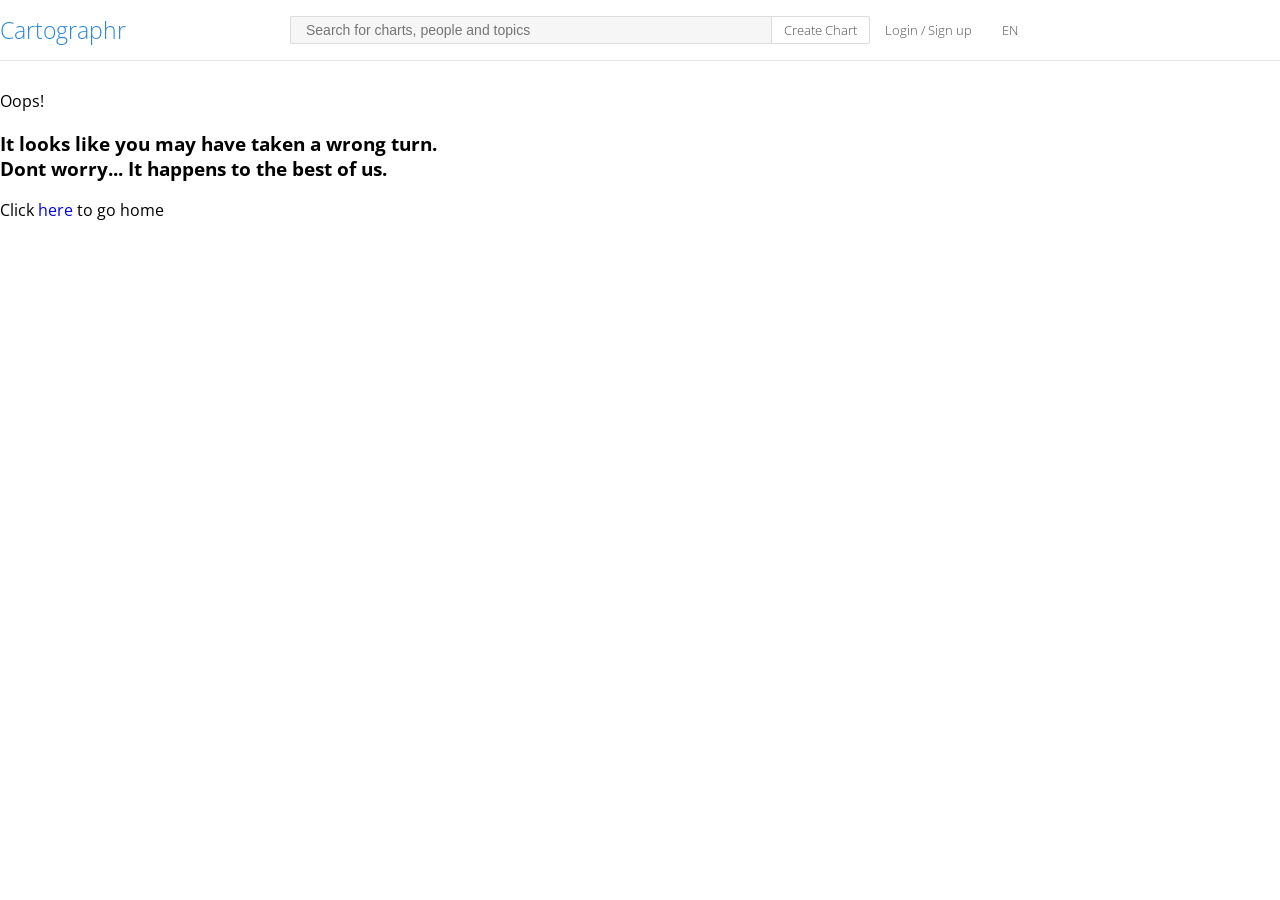
<file: templates/404error.html>
<!DOCTYPE HTML>
<html>
	<head>
		<title>Cartographr, the free charts portal</title>
		<meta charset="UTF-8" />
		<meta name="viewport" content="width=device-width, initial-scale=1" />
		<link href="https://fonts.googleapis.com/css?family=Roboto:300,500" rel="stylesheet">
		<link href="https://fonts.googleapis.com/css?family=Arimo:400,700" rel="stylesheet">
		<link rel="stylesheet" href="/static/css/_jN4WEXYLggl.css" />
	</head>
	<body>
		<div class="bar" id="topbar">
			<div id="insidebar">
				<ul class="leftsided">
					<li><a href="/" style="color:#2b87db;">Cartographr</a></li>
					<li style="margin-left:40px;">
						<form id="searchbox" action="">
   							<input id="search" type="text" placeholder="Search for charts, people and topics">
						</form>
					</li>
					<li>
						<a href="./chart" class="button" id="crt_chart">Create Chart</a>
					</li>

				</ul>
				<ul class="rightsided">
					<li><a href="#">Login / Sign up</a></li>
					<li><a href="#">EN</a></li>
				</ul>
			</div>
		</div>
		<div class="container">
			<h1>Oops!</h1>
			<h3>It looks like you may have taken a wrong turn.<br>Dont worry... It happens to the best of us.</h3>
			<p>Click <a href="/">here</a> to go home</p>
		</div>
	</body>
</html>
</file>
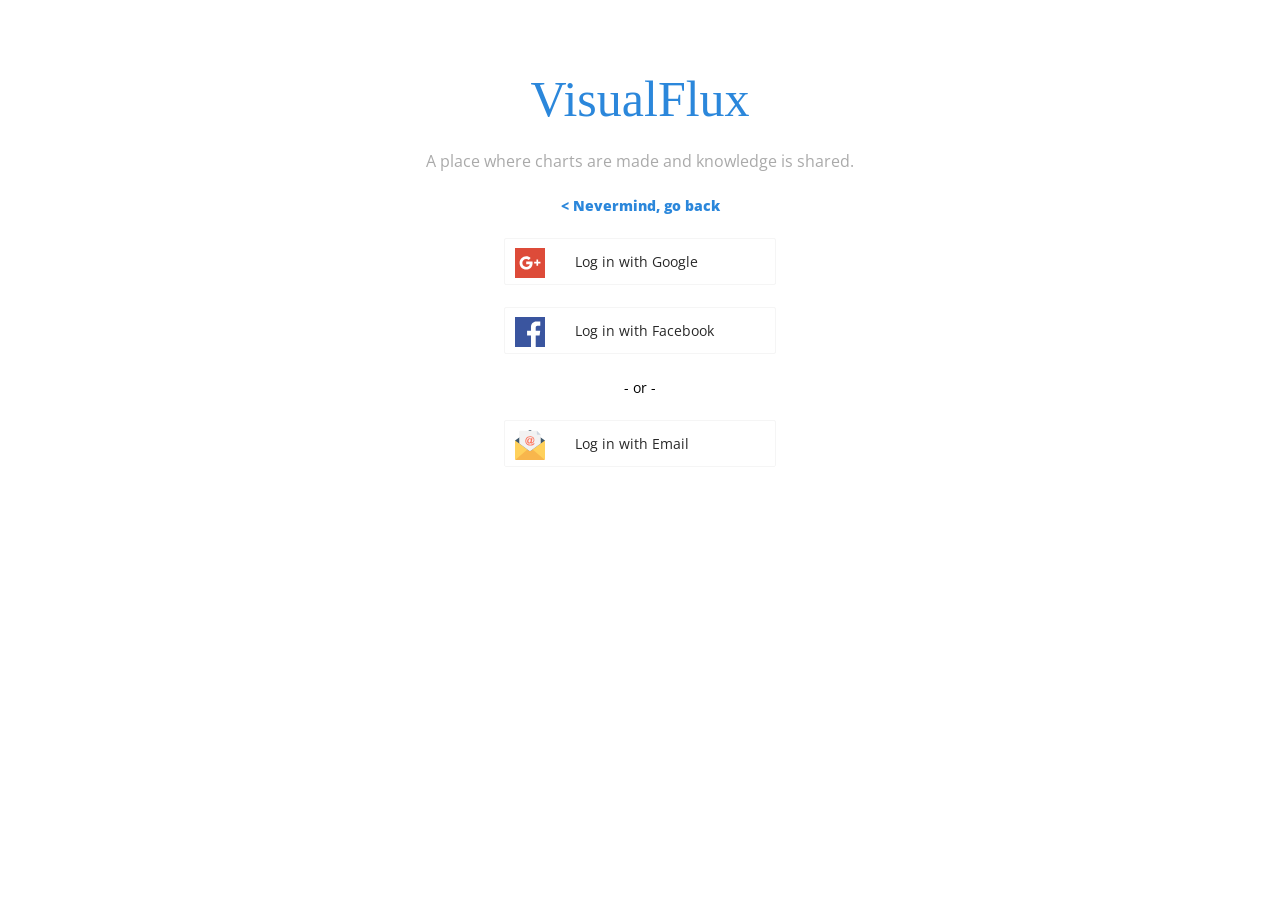
<file: templates/login.html>
<!DOCTYPE HTML>
<html>
  <head>
    <title>Cartographr, the free charts portal</title>
    <meta charset="utf-8" />
    <meta name="viewport" content="width=device-width, initial-scale=1" />
    <link href="https://fonts.googleapis.com/css?family=Roboto:300,500" rel="stylesheet">
    <link href="https://fonts.googleapis.com/css?family=Arimo:400,700" rel="stylesheet">
    <link href="https://fonts.googleapis.com/css?family=Arvo" rel="stylesheet">
    <link href="https://fonts.googleapis.com/css?family=Montserrat" rel="stylesheet">
    <link rel="stylesheet" href="/static/css/_jN4WEXYLggl.css" />
    <style>
      .login{
        text-align:left;padding-left:10px;width:260px;height:45px;font-size:14px;background:#FFF;margin:0 auto;line-height:45px;color:rgb(40,40,40);border-radius:2px;cursor:pointer;border:solid 1px rgb(245,245,245);
      }
      .login:hover{
        background:rgb(245,245,245);
      }
      .login:active{
        box-shadow: inset 1px 2px 2px 2px #EEE;
      }
    </style>
  </head>
  <body style="background:rgb(255,255,255);">
    <div class="container" style="width:650px; margin:0 auto; text-align:center;margin-top:70px;opacity:0;">
    <h1 style="color:#2b87db;font-family: 'Kaushan Script', cursive;font-size:50px;">VisualFlux</h1><br>
      <h2 style="color:#AAA;">A place where charts are made and knowledge is shared.</h2>
      <br>
      
      <div class="inside" style="height:200px;">
      <a href="/" style="color:#2b87db;font-size:14px;font-weight:800;">< Nevermind, go back</a>
      <br /><br />
      <a href="/googlelogin"><div class="login"><img src="/static/img/essential2/gplus.svg" height="30" style="vertical-align:middle;margin-right:30px;">Log in with Google</div></a>
      <br>
      <div class="login" ><img src="/static/img/essential2/fb.svg" height="30" style="vertical-align:middle;margin-right:30px;">Log in with Facebook</div>
      <br>
      <span style="font-size:14px;">- or -</span>
      <br><br>
      <div class="login"><img src="/static/img/essential2/email.svg" height="30" style="vertical-align:middle;margin-right:30px;">Log in with Email</div>
      </div>
    </div>
    <script type="text/javascript" src="/static/js/jquery.min.js"></script>
    <script type="text/javascript" src="/static/js/login.js"></script>
  </body>
</html>
</file>
<file: static/css/_jN4WEXYLggl.css>
@import url('https://fonts.googleapis.com/css?family=Open+Sans');
html, body, div, applet, object, iframe, h1, h2, h4, h5, h6, p, blockquote, pre, a, abbr, acronym, address, big, cite, code, del, dfn, em, img, ins, kbd, q, s, samp, small, strike, strong, sub, sup, tt, var, b, u, i, center, dl, dt, dd, ol, ul, li, fieldset, form, label, legend, table, caption, tbody, tfoot, thead, article, aside, canvas, details, embed, figure, figcaption, footer, header, hgroup, menu, nav, output, ruby, section, summary, time, mark, audio, video {margin: 0;padding: 0;border: 0;font-size: 100%;font: inherit;vertical-align: baseline;}
*:focus{outline:0;}
html{overflow-y: scroll;}
body{background: rgba(255,255,255,1);font-family: 'Open Sans', sans-serif;}
ul{list-style-type: none;}
a {text-decoration: none;}
.bar{width:100%;margin: 0 auto;}
#topbar{position: fixed;top:0;z-index:20;height:60px;background: rgba(255,255,255,1);border-bottom: solid 1px rgba(230,230,230,1);}
#insidebar{width:1280px;margin: 0 auto;height:60px;line-height:60px;}
#insidebar ul.leftsided{float:left;}
#insidebar ul.leftsided > li:first-child{padding-left:0px;color:rgba(0,128,0,1);font-size:23px;width:250px;}
#insidebar ul li{font-weight:300;float: left;color:rgba(10,10,10,1);color: rgba(80,80,80,1);font-size: 13px;}
#insidebar ul li a{color:rgba(80,80,80,1);}
#searchbox input[type="text"]{background: rgba(170,170,170,0.1);border: solid 1px rgba(220,220,220,1);color: #777;width:450px;height:14px;font-size:14px;padding:6px 15px 6px 15px;border-right: 0px;border-radius: 2px 0px 0px 2px;-webkit-transition: all 0.15s;transition: all 0.15s;}
#searchbox input[type="text"]:focus{background: rgba(251,251,251,0.6);}
#insidebar #queried ul li.search{width:470px;background:#FFF;height:40px;line-height:40px;border-bottom:solid 1px #CCC;padding-left:10px;}
#insidebar #queried ul li.search:hover{background:rgb(250,250,250);cursor:pointer;color:#2b87db;}
li#search-header{border-top-left-radius:3px;border-top-right-radius:3px;text-align:center;width:480px;background:rgb(245,245,245);height:40px;line-height:40px;margin-top:-40px;margin-bottom:0px;border-bottom:solid 1px #CCC;}
#insidebar div.rightsided{float:right;padding-left:0px;z-index:20;}
#insidebar ul.rightsided li{padding-left:15px;padding-right:15px;cursor:pointer;}
#insidebar div.rightsided li#login:hover{background:#EEE;}
#crt_chart{display: inline-block;width:85px;height:14px;margin:0px;padding:6px;border:solid 1px rgba(220,220,220,1);background: rgba(255,255,255,1);border-radius: 0px 2px 2px 0px;color: rgb(60,60,60);font-size:13px;line-height:15px;-webkit-transition: all 0.15s;transition: all 0.15s;font-weight:300;text-align: center;}
#crt_chart:hover{border:solid 1px rgba(120,120,120,1);cursor:pointer;}

.container{
	width:1280px;
	height:100%;
	margin: 0 auto;
	margin-top:90px;
	text-align: left;
    z-index:10;
}

.layout_left{
	width:250px; float:left; padding:6px;
}
.layout_left ul a li{
    color:rgba(80,80,80,1);
	padding-left:5px;
	padding:8px;
	margin-left:-5px;
	font-weight:300;
	border-radius:1px;
	font-size:14px;
	height:15px;
	cursor:pointer;
	-webkit-transition: color 0.15s;
	transition: color 0.15s;
	line-height:15px;
}
.layout_left ul li{background:"rgb(255,255,255)";color:"rgb(80,80,80);"}
.container ul.disp li{
	margin-right:10px;
	width: 465px;
    min-height: 55px;
    padding-top:10px;
    padding-bottom:10px;
    display:inline-block;
    cursor:pointer;
}

.container ul.disp li:hover{
    background:rgba(250,250,250,1);
}


.container ul.disp li:hover .liTitle{
	color:#1b77cb;
}


.container ul.disp li .liImg{
	float: left;
	width: 75px;
    height: 50px;
    border:solid 1px rgb(200,200,200);
    background-size: 75px 50px;
    -webkit-filter: grayscale(100%); /* Safari 6.0 - 9.0 */
    filter: grayscale(100%);
    -webkit-transition: -webkit-filter 0.15s; /* Safari */
    transition: filter 0.15s;
    margin-left:10px;
}
.container ul.disp li .liTitle{
    height:17px;
    line-height:17px;
    color: #2B87DB;
    font-size:15px;
    margin-left: 90px;
    white-space: nowrap;
	overflow: hidden;
    -webkit-transition: color 0.15s; /* Safari */
    transition: color 0.15s;
}
.container ul.disp li .liDesc{
    height:33px;
    line-height:18px;
    font-size: 13px;
    font-weight: 300;
    margin-left: 90px;
    white-space: nowrap;
	overflow: hidden;
    -webkit-transition: color 0.15s; /* Safari */
    transition: color 0.15s;
}
.container ul.disp li .liMeta{
    height:15px;
    line-height:15px;
    font-size: 13px;
    font-weight: 500;
    margin-left: 80px;
    color:#2b87db;
}
.container ul.disp li .liMeta:first-letter{
    text-transform:capitalize;
}

.about{
    width:1024px;
    text-align: center;
    margin-top: 100px;
}
</file>
